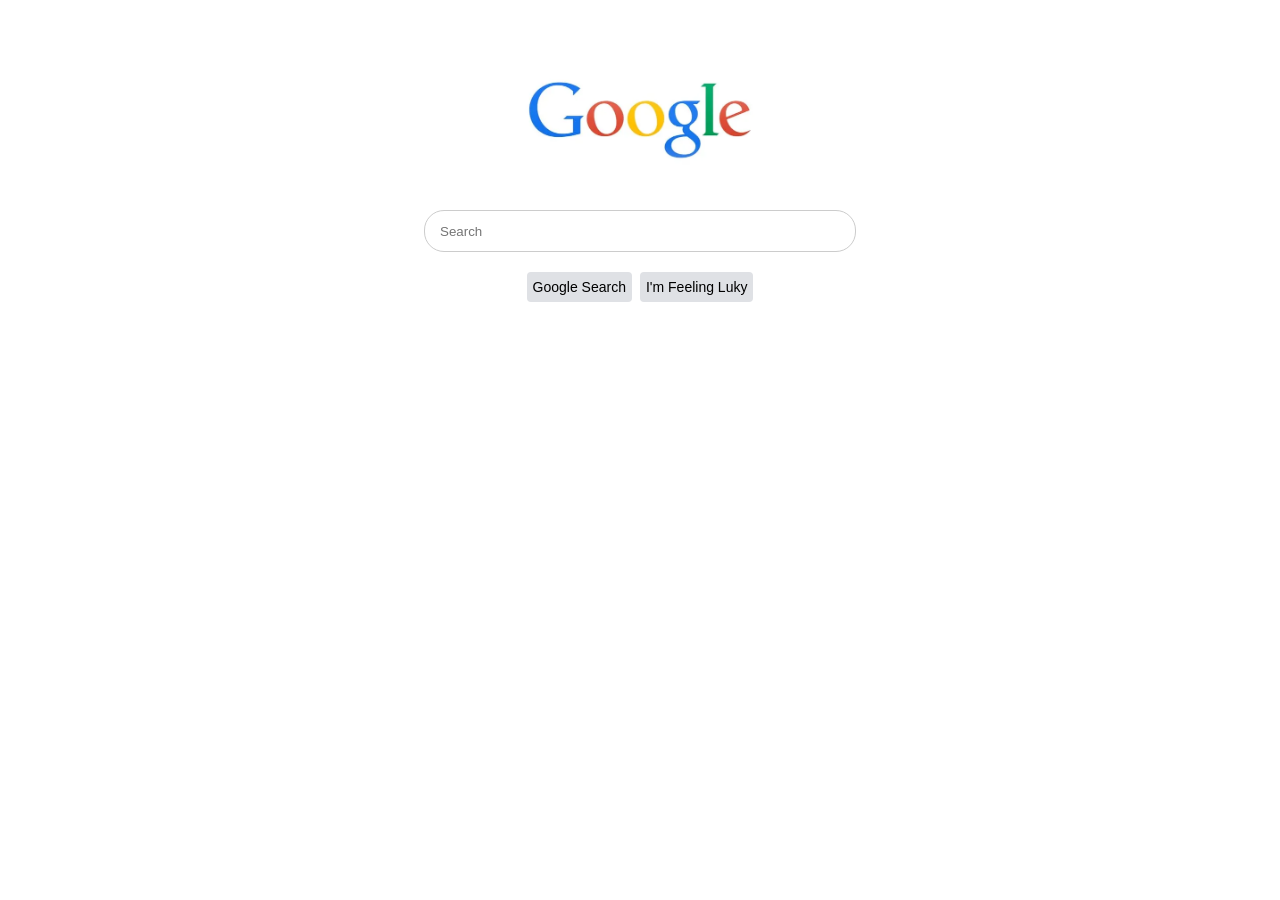
<file: Google_Clone/index.html>
<!DOCTYPE html>
<html>
    <head>
        <link rel="stylesheet" href="style2.css">
    </head>
    <body>
        <img src="Google Image.png" alt="Google Image" class="center" width="300px">
        <input type="text" class="center" placeholder="Search">
        <div class="container">
            <button>Google Search</button>
            <button>I'm Feeling Luky</button>
        </div>
    </body>
</html>
</file>
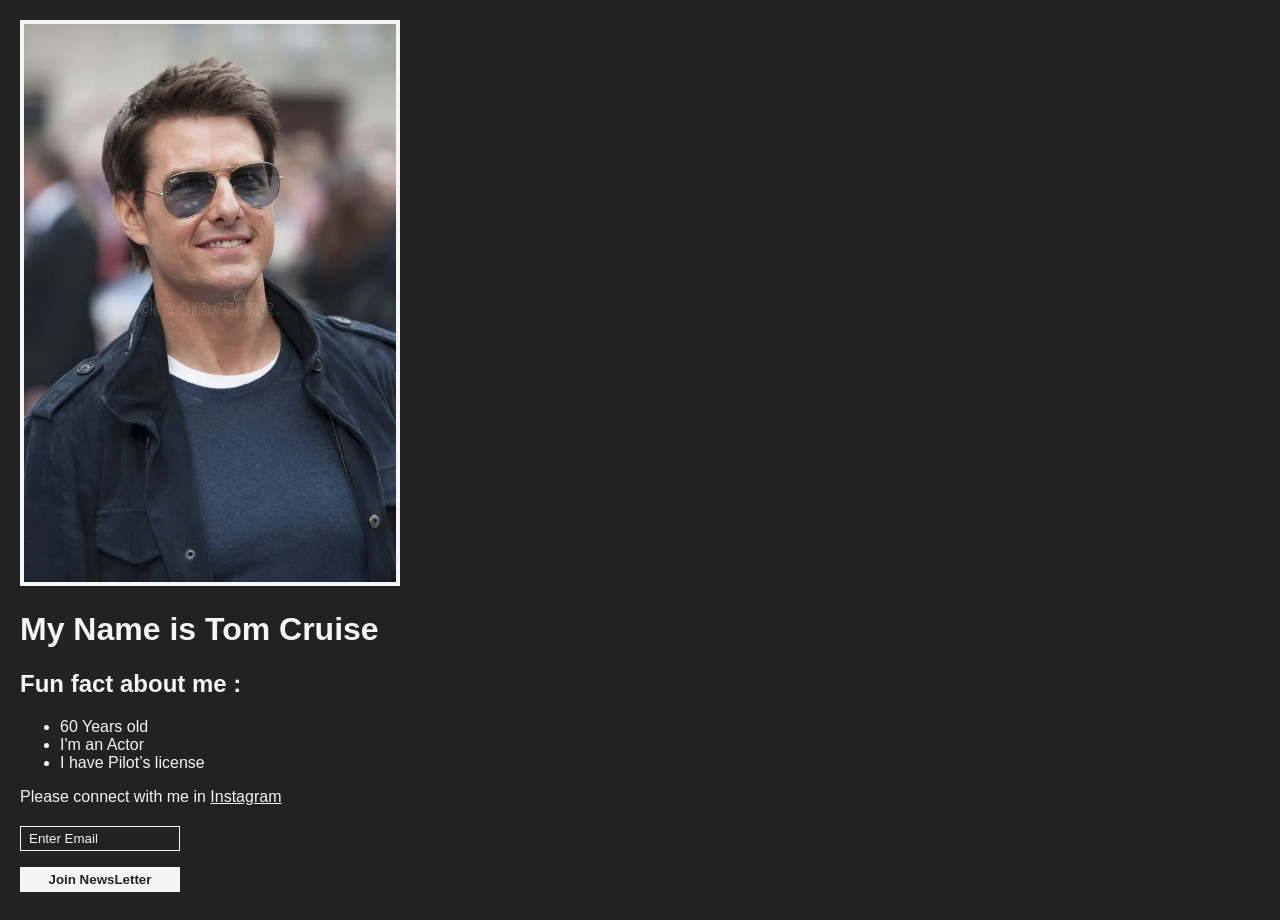
<file: Personal_website/personal_site.html>
<!DOCTYPE html>
<html>
    <head>
        <title>Personal Website</title>
        <link rel="stylesheet" href="style.css">
        <script src="index.js"></script>
    </head>
    <body>
        <img src="Tom Cuise.png" alt="My Picture" width="100%">
        <h1>My Name is Tom Cruise</h1>
        <h2>Fun fact about me :</h2>
        <ul>
            <li>60 Years old</li>
            <li>I'm an Actor</li>
            <li>I have Pilot’s license</li>
        </ul>
        <p>Please connect with me in <a href="Google_Clone.html" target="_blank">Instagram</a></p>
        <input type="text" placeholder="Enter Email">
        <p></p>
        <button>Join NewsLetter</button>
    </body>
</html>
</file>
<file: Google_Clone/style2.css>
body{
    background-color: white;
}
.center{
    display: block;
    margin-left: auto;
    margin-right: auto;
}
.container{
    /* text-align: center; */
    display: flex;
    justify-content: center;
}
input{
    width: 400px;
    height: 40px;
    border: 1px solid #ccc;
    border-radius: 20px; /* Makes it oval */
    padding: 0 15px;
}
button{
    margin-top: 20px;
    background-color: #dfe1e5;
    border: 1px;    
    border-radius: 4px;
    height: 30px;
    font-size: 14px;
    margin-left: 4px;
    margin-right: 4px;
}
</file>
<file: Personal_website/style.css>
:root {
    --superhero: 'Bangers', cursive;
    --fantasy: 'MedievalSharp', cursive;
    --space: 'Orbitron', sans-serif;
    --military: 'Black Ops One', cursive;
    --romantic: 'La Belle Aurore', cursive;
    --scary: 'Creepster', cursive;
    --cowboy: 'Rye', cursive;
    --regular: sans-serif;
    --fantasy: 'MedievalSharp', cursive;
    --font: var(--regular);
    --sharp: 0;
    --soft: 10px;
    --round: 100px;
    
    --image: var(--soft);
    
    --background: #f5f5f5;
    --text: #222222;
    
    --light: var(--background);
    --dark: var(--text);
}


body, html {
    margin: 0;
    padding: 10px;
    background: var(--background);
    color: var(--text);
    font-family: var(--font);
}

img {
    width: 30%;
    border-radius: calc(var(--image) * 2);
    border: 4px solid var(--text);
}

a {
    color: var(--text);
}

input {
    display: block;
    margin: 20px 0 0;
    width: 160px;
    box-sizing: border-box;
    padding: 4px 8px;
    border-width: 1px; 
    border-style: solid;
    border-color:  var(--text);
    color: var(--text);
    background: none;
    border-radius: var(--image);
    font-family: var(--font);
}

::placeholder {
    color: var(--text);
}

button {
    border-radius: var(--image);
    padding: 5px 10px;
    border: none;
    background: var(--text);
    color: var(--background);
    font-weight: bold;
    box-sizing: border-box;
    display: block;
    margin: 8px 0;
    cursor: pointer;
    font-family: var(--font);
    width: 160px;
}
</file>
